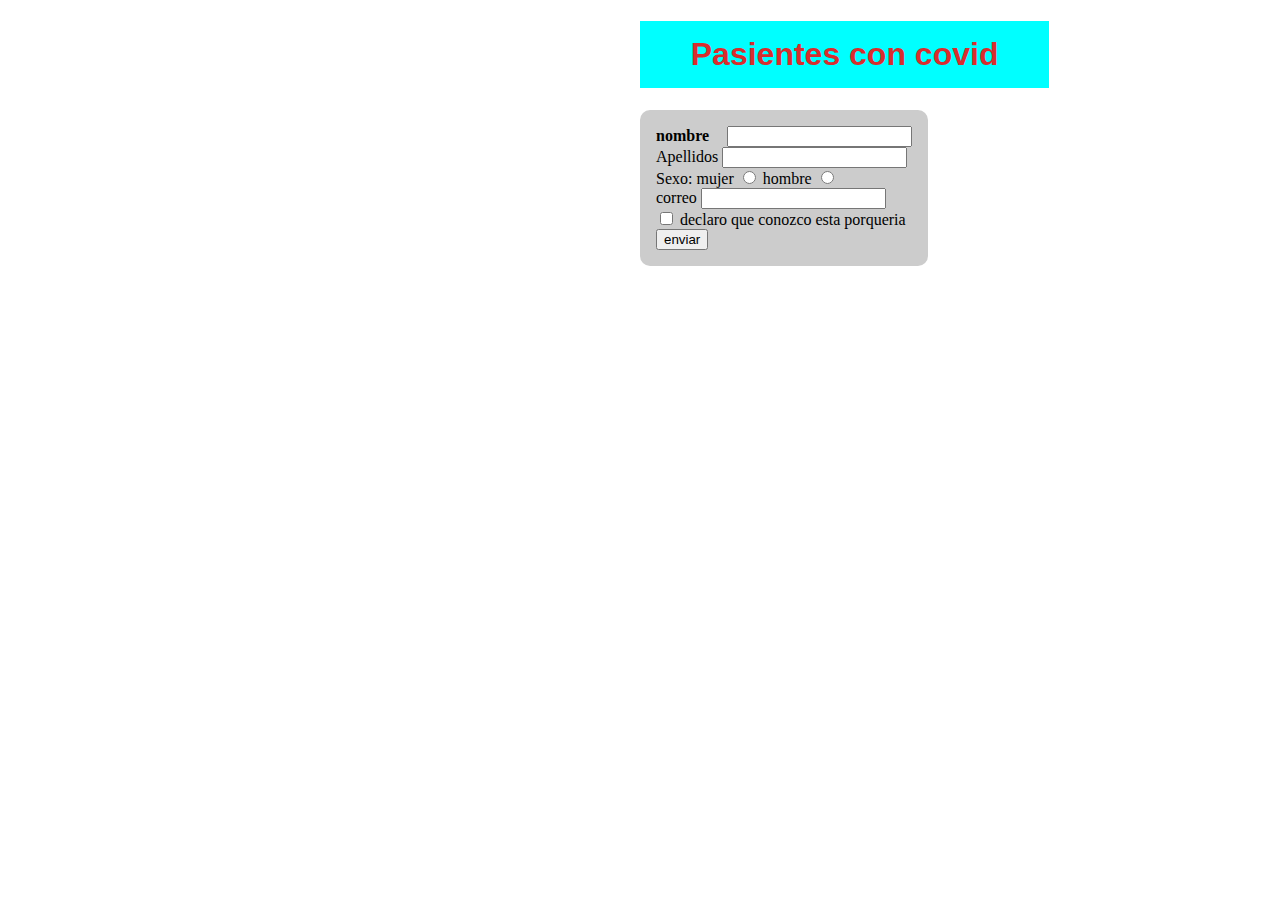
<file: formulario.html>
<!DOCTYPE html>
<html lang="en">
<head>
    <meta charset="UTF-8">
    <meta http-equiv="X-UA-Compatible" content="IE=edge">
    <meta name="viewport" content="width=device-width, initial-scale=1.0">
    <title>ingreso de formulario</title>
    <link rel="stylesheet" href="Css/estilo.css"/>
</head>
<body>
    <section class="content">
        <h1>Pasientes con covid</h1>
        <form action="" method="GET">

       
        <div>
            <label for="" class="nombre">
                nombre
            </label>
            <input type="text" name="" >
        </div>
        <div>
            <label for="">
                Apellidos
            </label>
            <input type="text"> 
        </div>
        <div>
            <label>Sexo: </label>
            <label for="">
                mujer
            </label>
            <input type="radio" name="" id="">
            <label for="">
                hombre
            </label>
            <input type="radio" name="" id="">
        </div>
        <div>
            <label for="">
                correo
            </label>
            <input type="text" name="" id="">
        </div>
        <div>
            <input type="checkbox" name="" id="">
            <label for="">
                declaro que conozco esta porqueria
            </label>
        </div>
        <div>
            <input type="submit" value="enviar">
        </div>
        </form>
    </section>
    
</body>
</html>
</file>
<file: Css/estilo.css>
section h1{
    font-family: "Helvetica Neue",Helvetica,Arial;
    color: rgb(216, 45, 45);
    text-align: center;
    background-color:aqua;
    margin-left:50%;
    padding: 15px;
    width:30%;
   
}
 form{
    
    width: 350x;
    padding: 16px;
    border-radius: 10px;
    margin: auto;
    background-color:#ccc;
    display: inline-block;
    font-display: center;
    margin-left: 50%;

}
.nombre{
    margin-right: 14px;
    font-weight: bold
}
</file>
